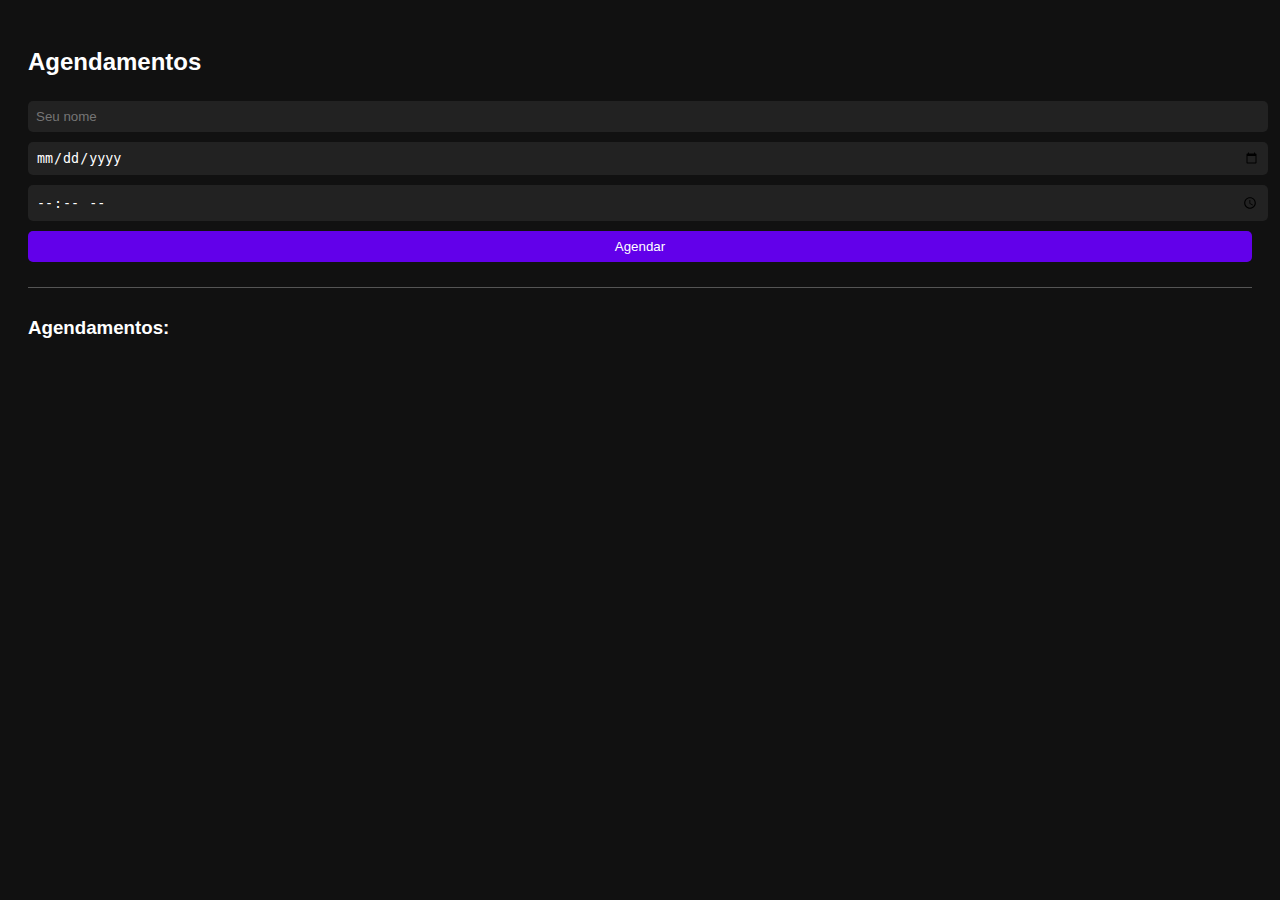
<file: Sistema de Agendamentos/index.html>
<!DOCTYPE html>
<html lang="pt-br">
  <head>
    <title>Sistema de Agendamentos da Barbearia HeadBarber</title>
    <meta charset="UTF-8" />
    <meta name="viewport" content="width=device-width, initial-scale=1" />
    <link href="style.css" rel="stylesheet" />
  </head>
  <body>
    <h2>Agendamentos</h2>
    <input type="text" id="nome" placeholder="Seu nome" />
    <input type="date" id="data" />
    <input type="time" id="hora" />

    <button onclick="agendar()">Agendar</button>

    <div class="agendamento" id="listaAgendamentos">
      <h3>Agendamentos:</h3>
    </div>

    <script src="script.js"></script>
  </body>
</html>
</file>
<file: Sistema de Agendamentos/style.css>
body {
  font-family: Arial;
  background: #111;
  color: #fff;
  padding: 20px;
}
input,
button {
  padding: 8px;
  margin: 5px 0;
  width: 100%;
  border: none;
  border-radius: 5px;
  background: #222;
  color: #fff;
}
button {
  background-color: #6200ea;
  color: #fff;
  cursor: pointer;
  transition: background-color 0.3s ease;
}
button:hover {
  background-color: #3700b3;
}
.agendamento {
  margin-top: 20px;
  border-top: 1px solid #555;
  padding-top: 10px;
}
</file>
